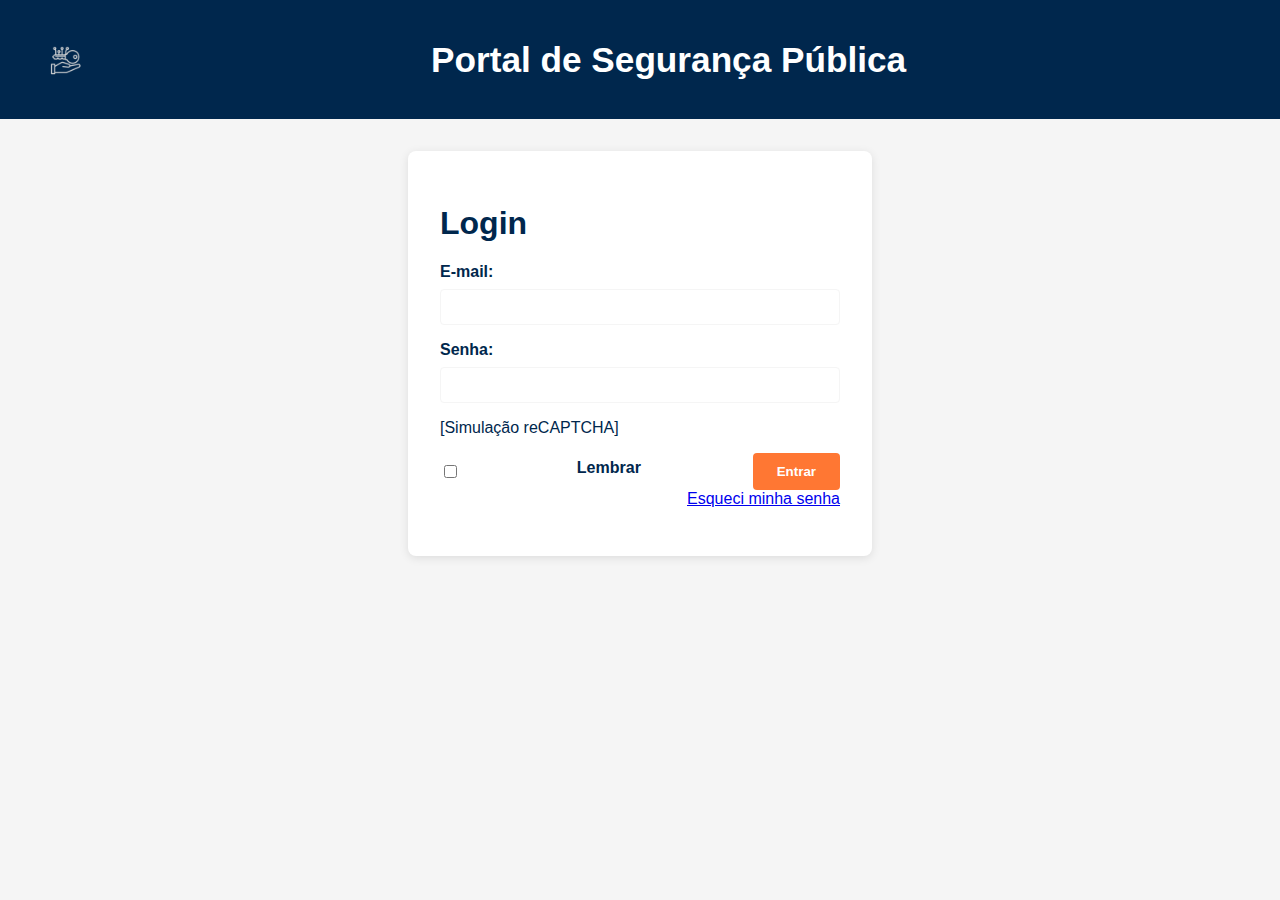
<file: index.html>
<!DOCTYPE html>
<html lang="pt-BR">
<head>
    <meta charset="UTF-8">
    <meta name="viewport" content="width=device-width, initial-scale=1.0">
    <title>Login - Portal de Segurança Pública</title>
    <link rel="stylesheet" href="styles.css">
</head>
<body>
    <header>
        <img  href="https://www.flaticon.com/free-icons/key" title="key icons" src="logotipo.png" alt="Logotipo Portal de Segurança Pública" class="logo">
        <h1>Portal de Segurança Pública</h1>
    </header>

   <main class="main-login">
    <div class="login-card">
        <h1>Login</h1>
        <form id="login-form">
            <label for="email">E-mail:</label>
            <input type="email" id="email" required>

            <label for="senha">Senha:</label>
            <input type="password" id="senha" required>

            <div class="g-recaptcha">
                [Simulação reCAPTCHA]
            </div>

            <div class="login-buttons">
                <input type="checkbox" id="remember-me">
                <label for="remember-me">Lembrar</label>
                <button type="submit" class="btn">Entrar</button>
            </div>

            <a href="#" class="forgot-password">Esqueci minha senha</a>
        </form>
    </div>
   </main>

    <script src="script.js"></script>
</body>
</html>
</file>
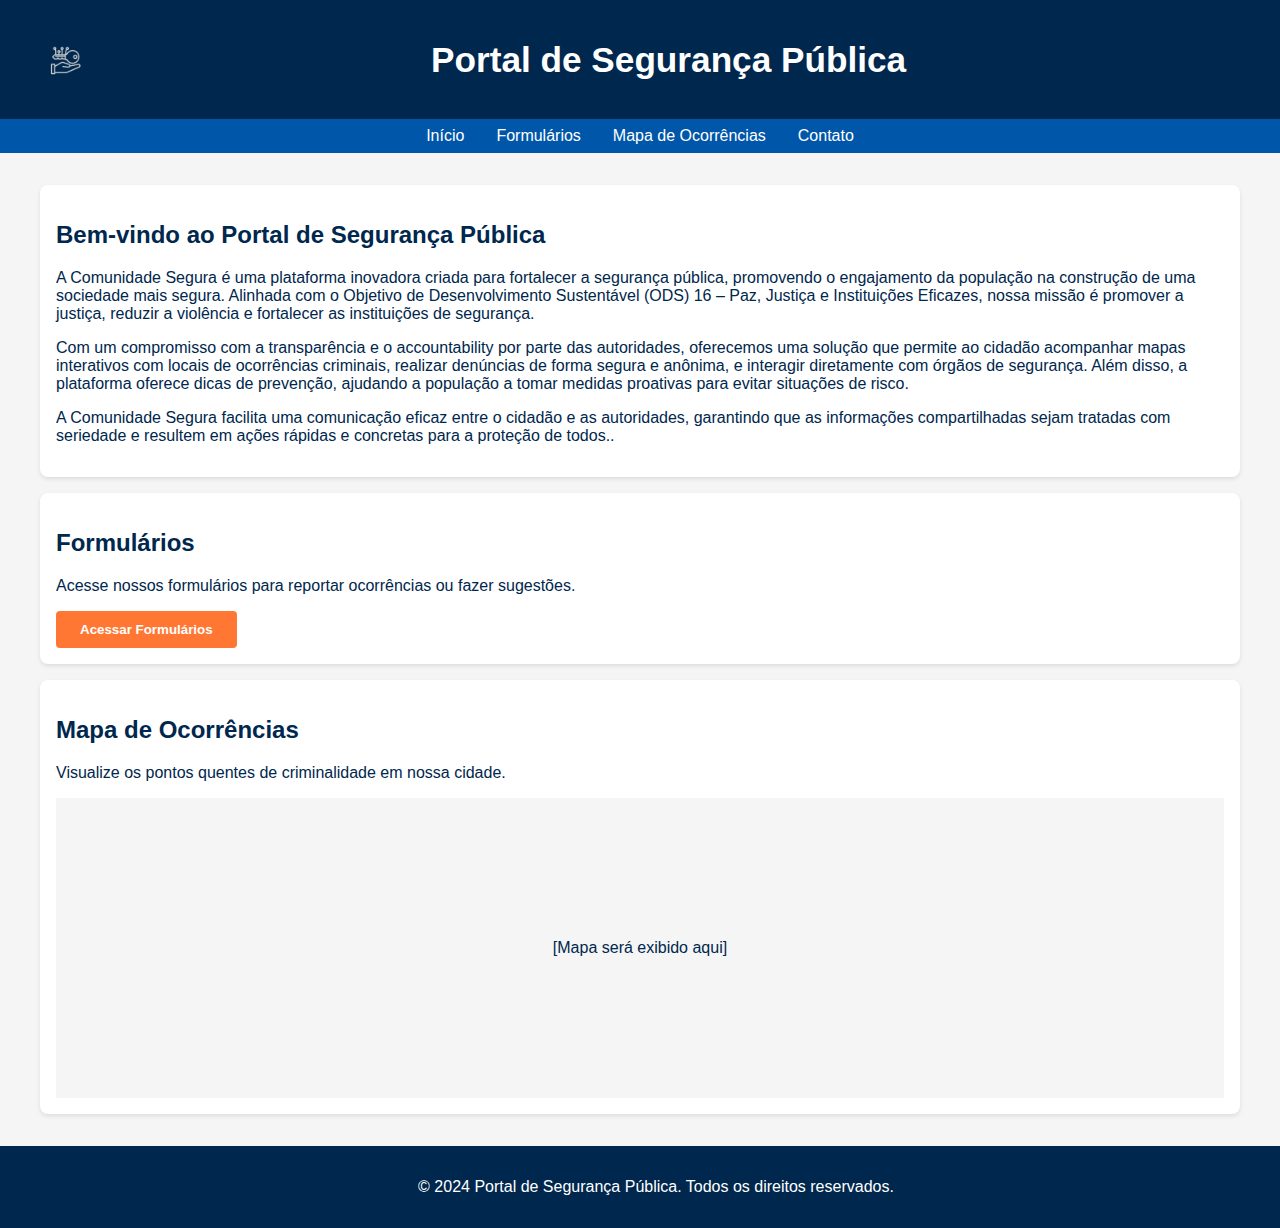
<file: conteudo.html>
<!DOCTYPE html>
<html lang="pt-BR">
<head>
    <meta charset="UTF-8">
    <meta name="viewport" content="width=device-width, initial-scale=1.0">
    <title>Portal de Segurança Pública</title>
    <link rel="stylesheet" href="styles.css">
    <script src="https://www.google.com/recaptcha/api.js" async defer></script>
</head>
<body>
    <header>
        <img  href="https://www.flaticon.com/free-icons/key" title="key icons" src="logotipo.png" alt="Logotipo Portal de Segurança Pública" class="logo">
        <h1>Portal de Segurança Pública</h1>
    </header>

    <nav>
        <ul>
            <li><a href="#inicio">Início</a></li>
            <li><a href="#formularios">Formulários</a></li>
            <li><a href="#mapa">Mapa de Ocorrências</a></li>
            <li><a href="#contato">Contato</a></li>
        </ul>
    </nav>

    <main>
        <section id="inicio" class="card">
            <h2>Bem-vindo ao Portal de Segurança Pública</h2>
            <p>
                A Comunidade Segura é uma plataforma inovadora criada para fortalecer a segurança pública, promovendo o engajamento da população na construção de uma sociedade mais segura. Alinhada com o Objetivo de Desenvolvimento Sustentável (ODS) 16 – Paz, Justiça e Instituições Eficazes, nossa missão é promover a justiça, reduzir a violência e fortalecer as instituições de segurança.</p>
                
                <p>Com um compromisso com a transparência e o accountability por parte das autoridades, oferecemos uma solução que permite ao cidadão acompanhar mapas interativos com locais de ocorrências criminais, realizar denúncias de forma segura e anônima, e interagir diretamente com órgãos de segurança. Além disso, a plataforma oferece dicas de prevenção, ajudando a população a tomar medidas proativas para evitar situações de risco.</p>
                
               <p> A Comunidade Segura facilita uma comunicação eficaz entre o cidadão e as autoridades, garantindo que as informações compartilhadas sejam tratadas com seriedade e resultem em ações rápidas e concretas para a proteção de todos..</p>
        </section>

        <section id="formularios" class="card">
            <h2>Formulários</h2>
            <p>Acesse nossos formulários para reportar ocorrências ou fazer sugestões.</p>
            <button class="btn">Acessar Formulários</button>
        </section>

        <section id="mapa" class="card">
            <h2>Mapa de Ocorrências</h2>
            <p>Visualize os pontos quentes de criminalidade em nossa cidade.</p>
            <div style="background-color: var(--cinza-claro); height: 300px; display: flex; justify-content: center; align-items: center;">
                [Mapa será exibido aqui]
            </div>
        </section>
    </main>

    <footer>
        <p>&copy; 2024 Portal de Segurança Pública. Todos os direitos reservados.</p>
    </footer>
</body>
</html>
</file>
<file: styles.css>
:root {
    --azul-escuro: #00274D;
    --azul-medio: #0056A8;
    --branco: #FFFFFF;
    --cinza-claro: #F5F5F5;
    --laranja: #FF7733;
}

body {
    font-family: Arial, sans-serif;
    margin: 0;
    padding: 0;
    background-color: var(--cinza-claro);
    color: var(--azul-escuro);
}

.logo {
    width: 200px; 
    height: auto; 
    display: inline-block;
    align-items: flex-start;
    vertical-align: middle;
    margin-right: 15px; 
}

header {
    display: flex;
    align-items: center;
    background-color: var(--azul-escuro);
    color: var(--branco);
    padding: 1rem;
    text-align: center;
    flex-wrap: nowrap;
}

header h1 {
    margin-left: 300px;
    white-space: nowrap;
    font-size: 1.8rem;
}



nav {
    background-color: var(--azul-medio);
    padding: 0.5rem;
}

nav ul {
    list-style-type: none;
    padding: 0;
    margin: 0;
    display: flex;
    justify-content: center;
    flex-wrap: wrap; 
}

nav ul li {
    margin: 0 1rem;
}

nav ul li a {
    color: var(--branco);
    text-decoration: none;
}

main {
    max-width: 1200px;
    margin: 2rem auto;
    padding: 0 1rem;
}

.main-login{
    max-width: 1200px;
    margin: 2rem auto;
    padding: 0 1rem;
    justify-content: center;
    display: flex;
}
.login-card {
    background-color: var(--branco);
    padding: 2rem;
    border-radius: 8px;
    box-shadow: 0 2px 10px rgba(0, 0, 0, 0.1);
    max-width: 400px;
    width: 100%;
    margin-bottom: 25px;
    
}

.login-card h2 {
    text-align: center;
    margin-bottom: 1rem;
}

form {
    display: flex;
    flex-direction: column;
}

label {
    margin-bottom: 0.5rem;
    font-weight: bold;
}

input[type="email"], input[type="password"] {
    padding: 0.5rem;
    margin-bottom: 1rem;
    border: 1px solid var(--cinza-claro);
    border-radius: 4px;
    font-size: 1rem;
}

.g-recaptcha {
    margin-bottom: 1rem;
}

.forgot-password {
    margin-bottom: 1rem;
    text-align: right;
}

.forgot-password a {
    color: var(--azul-medio);
    text-decoration: none;
}

.login-buttons {
    display: flex;
    justify-content: space-between;
    align-items: center;
}

.login-buttons label {
    display: flex;
    align-items: center;
}

.login-buttons input[type="checkbox"] {
    margin-right: 0.5rem;
}

.card {
    background-color: var(--branco);
    border-radius: 8px;
    box-shadow: 0 2px 4px rgba(0, 0, 0, 0.1);
    padding: 1rem;
    margin-bottom: 1rem;
}

.btn {
    background-color: var(--laranja);
    color: var(--branco);
    padding: 0.5rem 1rem;
    border: none;
    border-radius: 4px;
    cursor: pointer;
    font-weight: bold;
}


footer {
    background-color: var(--azul-escuro);
    color: var(--branco);
    text-align: center;
    padding: 1rem;
    position: relative; 
    bottom: 0;
    width: 100%;
}

@media (max-width: 600px) {
    .login-card {
        padding: 1rem;
    }

    header {
        flex-direction: column;
        text-align: center;
    }

    h1 {
        font-size: 1.4rem;
    }

    .login-buttons {
        flex-direction: column;
        align-items: flex-start;
    }

    .login-buttons button {
        margin-top: 1rem;
        width: 100%;
    }
}


@media (max-width: 768px) {
    header {
        padding: 0.5rem;
        justify-content: space-around;
        margin: auto;
    }

    header .logo {
        width: 50px; 
        
    }

    header h1 {
        font-size: 10px; 
        align-self: auto;
        margin-left: 0;
    }

    nav ul {
        flex-direction: column; 
    }

    nav ul li {
        margin: 0.5rem 0; 
    }

    .card {
        padding: 0.5rem; 
    }

    footer {
        padding: 0.5rem; 
    }
}


@media (min-width: 1200px) {
    header .logo {
        width: 100px; 
    }

    header h1 {
        font-size: 2.2rem; 
    }

    .btn {
        padding: 0.7rem 1.5rem; 
    }
}
</file>
